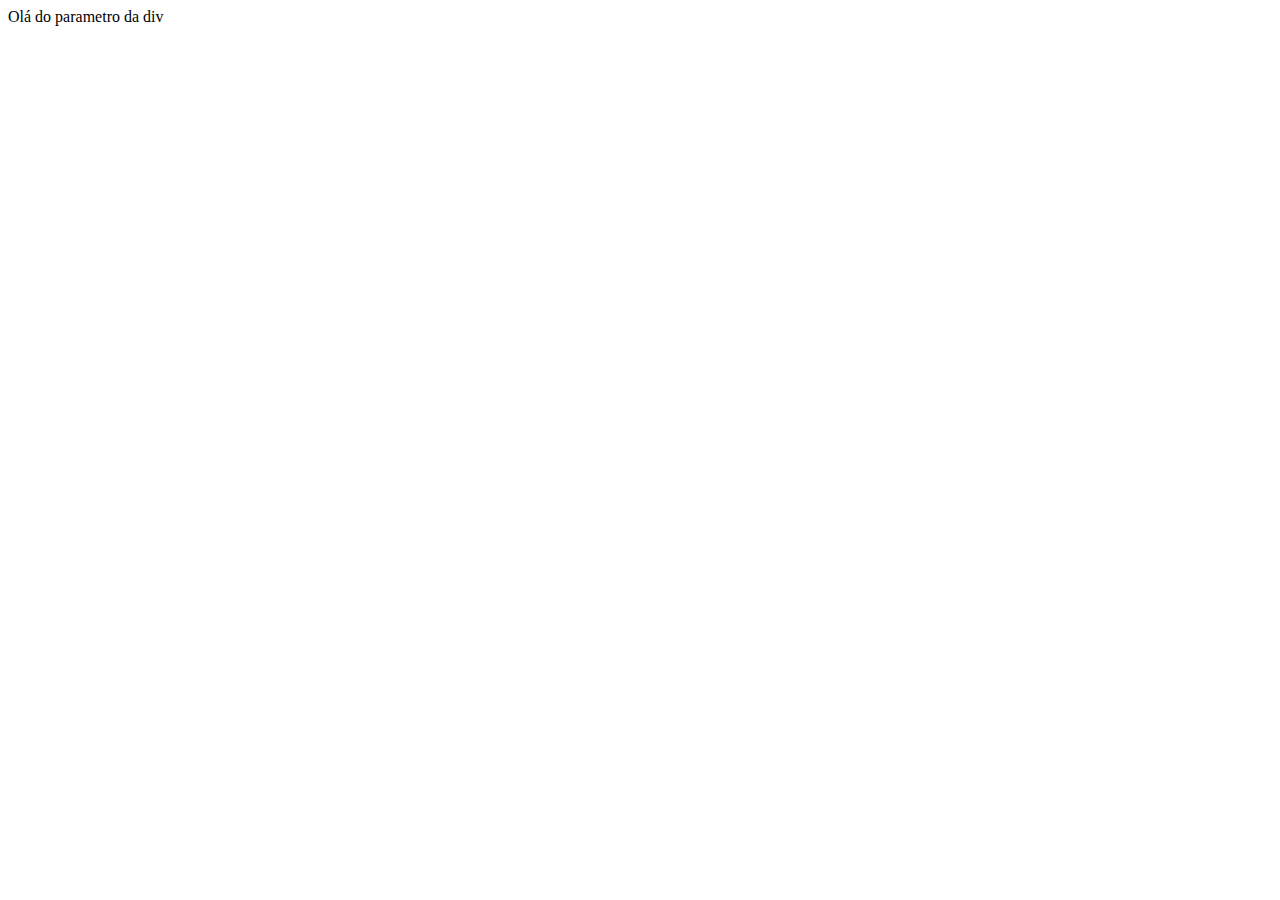
<file: revisao_js2.html>
<!DOCTYPE html>
<html>
<head>

	<title></title>
</head>
<body>
<div id="saida">
	
</div>

</body>
<script>
	var pessoa = {nome: "sophia",idade: 07, dizerAlgo: function(mensagem, saida){
		saida(mensagem);
	}};

	console.log(pessoa.nome);
	console.log(pessoa.idade);
	pessoa.dizerAlgo("Olá do parametro da div", function(msg){
		var divSaida = document.getElementById("saida");
		divSaida.innerHTML = msg;

	});//div

	pessoa.dizerAlgo("Olá do parametro callback", function(msg){window.alert(msg)});//alert
	//pessoa.dizerAlgo("Olá do parametro");//console
</script>
</html>
</file>
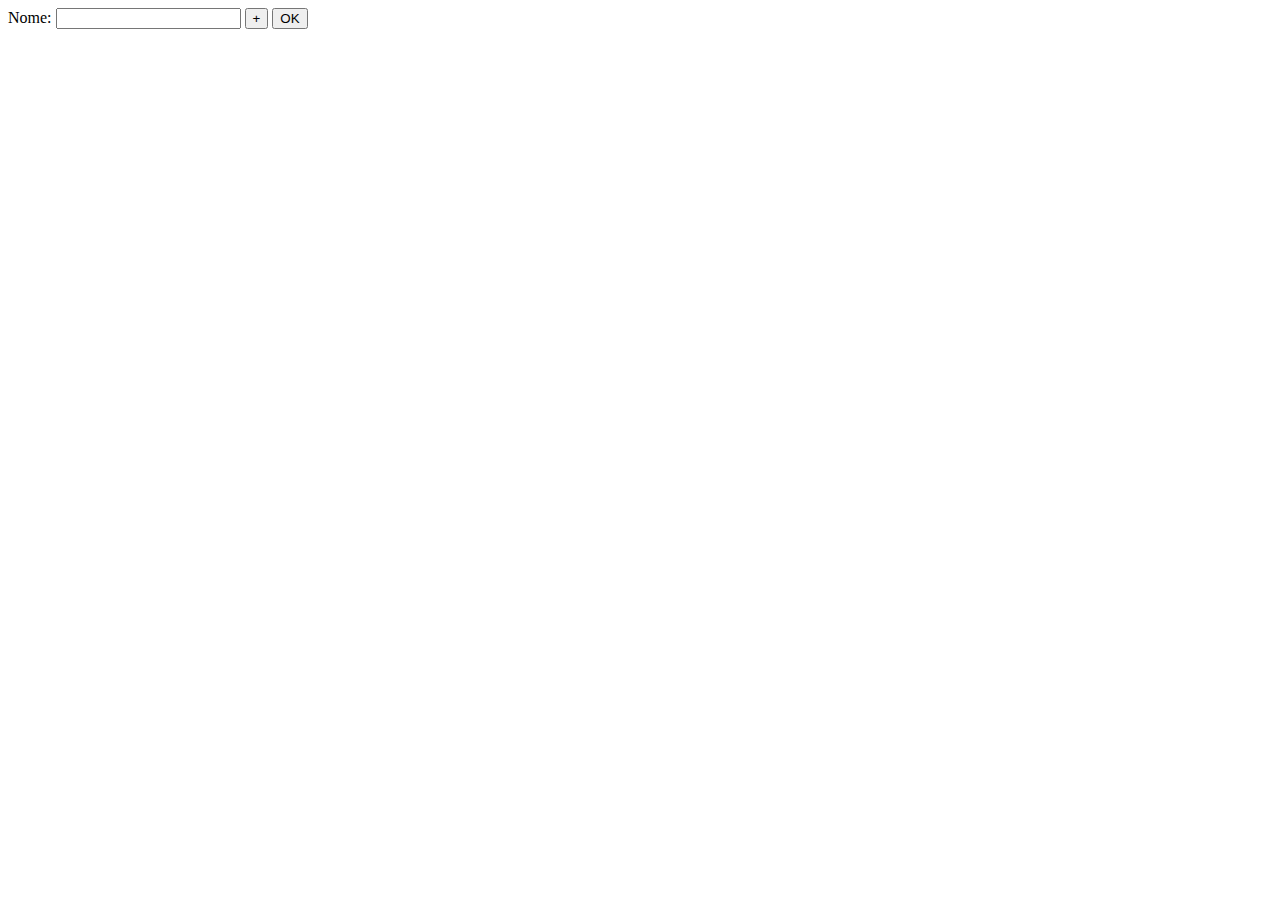
<file: revisaojs.html>
<html><!DOCTYPE html>
<html>
<head>
<script src="revisao.js"></script>
	<title></title>
</head>
<body>
<div id="display">
</div>

Nome: <input type="text" id="txtNome" value=""/>
<input type="button" value="+" onclick="novoContato()" />
<input type="button" value="OK" onclick="imprimirDados()"/>
    <form name="frmContatos">
		<div id="listaContatos">
			
		</div>
	</form>

	<div id="saidaContatos">
		
	</div>
</body>
</html>
</file>
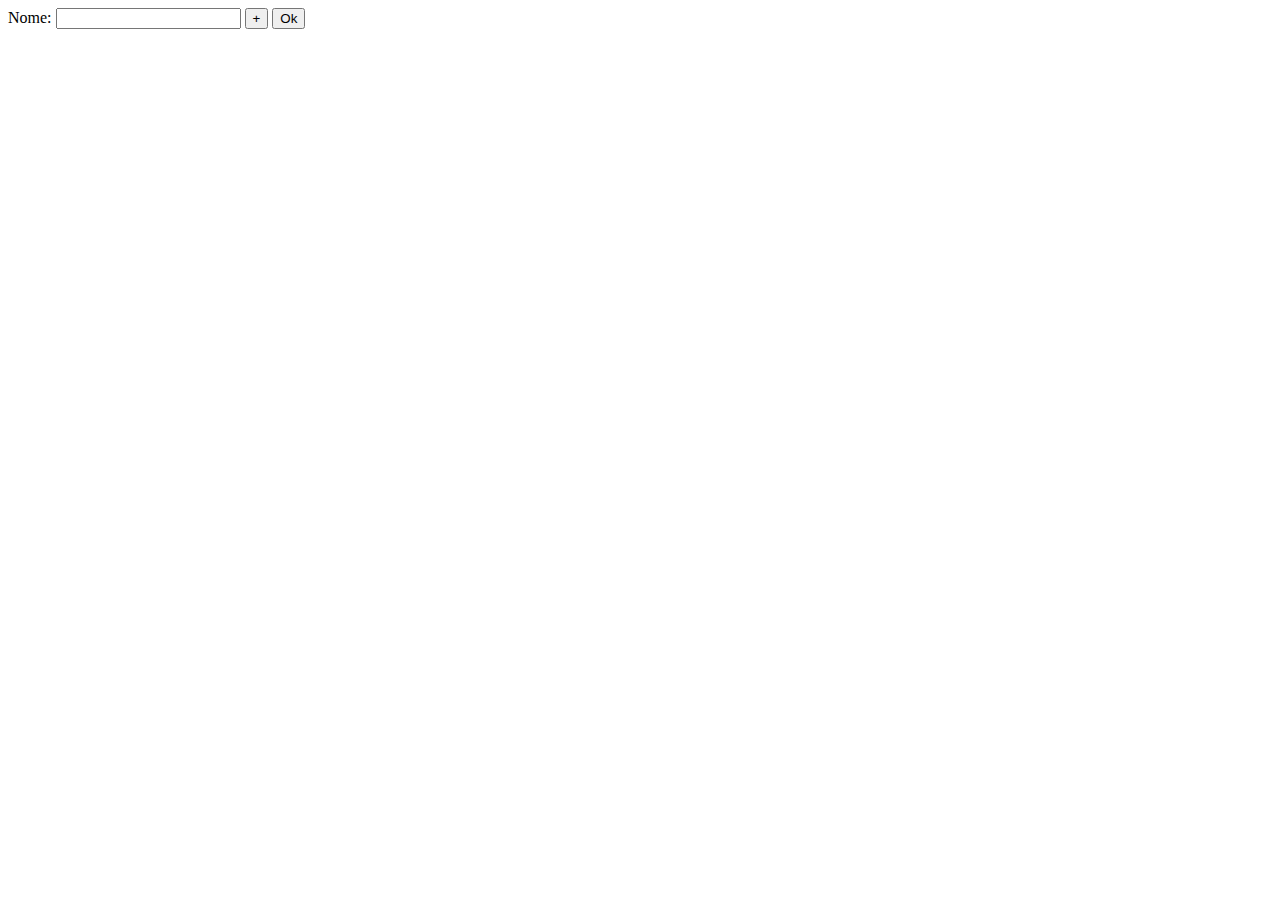
<file: springboot-aula03/src/main/webapp/revisaojs/revisao_js.html>
<html>
	
	<head>
		<script src="revisao.js"></script>
	</head>
	<body>
		
		<div id="display">
		</div>

		<div id="campos">
			Nome: <input type="text" id="txtNome" value=""/>

			<input type="button" value="+" onclick="novoContato()"> 
			<input type="button" value="Ok" onclick="exibeNome()"/>
		
			<div id="listaContatos"> 

			</div>
		</div>
	</body>

</html>
</file>
